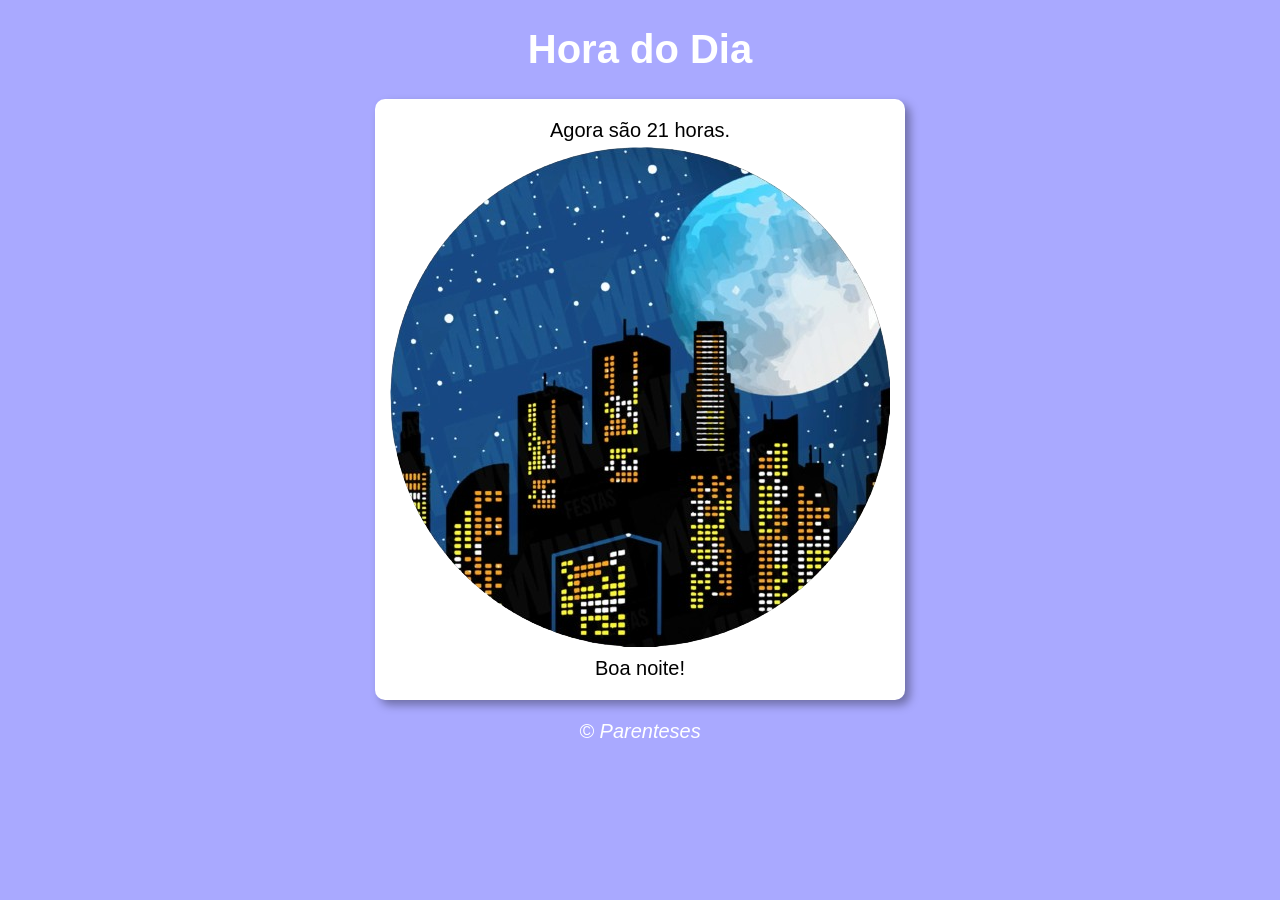
<file: index.html>
<!DOCTYPE html>
<html lang="pt-BR">
<head>
    <meta charset="UTF-8">
    <meta name="viewport" content="width=device-width, initial-scale=1.0">
    <title>Hora do dia</title>
    <link rel="stylesheet" href="estilo.css">
</head>
<body onload="carregar()">
    
    <header>
        <h1>Hora do Dia</h1>
    </header>

    <section>
         
        
        <div id="msg"></div>
        
          
        <div id="foto">
            <img id="imagem" src="m.png" alt="">
        </div>
         
        <div id="txt"></div>

    </section>

    <footer>
        <p>&copy; Parenteses</p>
    </footer>
    <script src="script.js"></script>
</body>
</html>
</file>
<file: estilo.css>
body {
    background-color: rgba(61, 61, 255, 0.445);
    font: normal 15pt Arial;
}

div#msg {
    padding: 5px;
    text-align: center;
}

header {
    color:white;
    text-align: center;
}

section {
    background-color: white;
    border-radius: 10px;
    padding: 15px;
    width: 500px;
    margin: auto;
    box-shadow: 5px 5px 10px rgba(0, 0, 0, 0.349);
}

footer {
    color: white;
    text-align: center;
    font-style: italic;
}

div#txt {
    padding: 5px;
    text-align: center;
}
</file>
